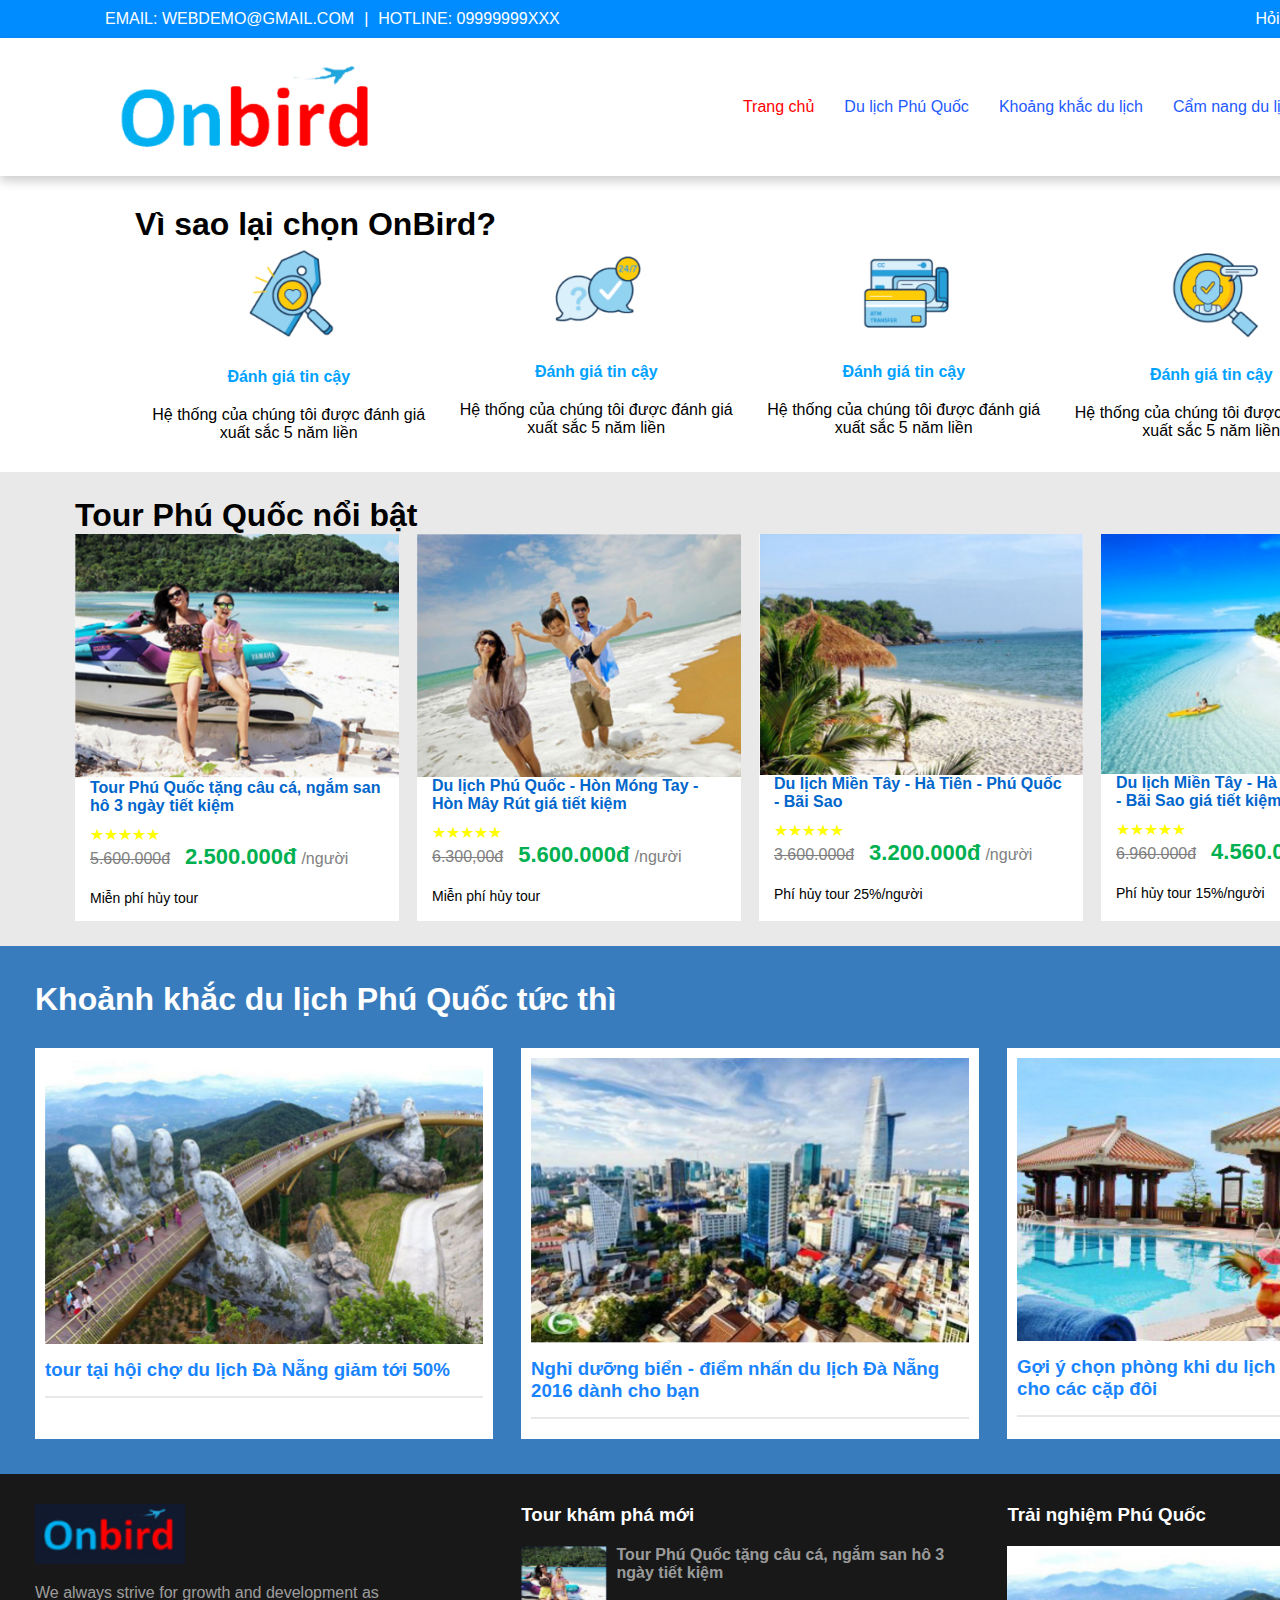
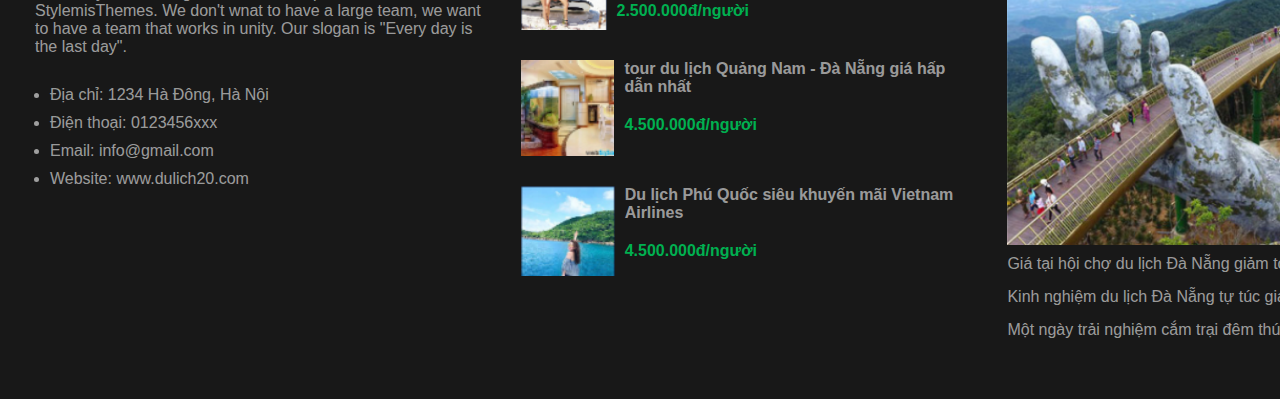
<file: index.html>
<!DOCTYPE html>
<html lang="en">
<head>
    <meta charset="UTF-8">
    <meta name="viewport" content="width=device-width, initial-scale=1.0">
    <title>De 02 - giao dien</title>
    <link rel="stylesheet" href="index.css">
</head>
<body>
    <header>
        <div class="ads">
            <div class="email">
                <p>EMAIL: WEBDEMO@GMAIL.COM</p> 
                <span style="margin: 0 10px;">|</span>
                <p></p>HOTLINE: 09999999XXX</p>
            </div>
            <div class="gio-hang">
                 <a href="#">Hỏi đáp</a>
                 <a href="#">Giỏ hàng</a>
            </div>
        </div>

        <div class="header">
            <div class="logo">
                <a href="#"><img src="./img/Screenshot 2024-10-05 094308.png"></a>
            </div>
            <div class="menu">
                <ul>
                    <li><a href="#" style="color: red;">Trang chủ</a></li>
                    <li><a href="#">Du lịch Phú Quốc</a></li>
                    <li><a href="#">Khoảng khắc du lịch</a></li>
                    <li><a href="#">Cẩm nang du lịch</a></li>
                    <li><a href="#">Liên hệ</a></li>
                </ul>
            </div>
        </div>
    </header>

    <div class="scription">
        <h1>Vì sao lại chọn OnBird?</h1>
        <div class="reason">
            <div class="rs-box">
                <img src="./img/Screenshot 2024-10-05 102603.png">
                <span>Đánh giá tin cậy</span>
                <p>Hệ thống của chúng tôi được đánh giá xuất sắc 5 năm liền</p>
            </div>

            <div class="rs-box">
                <img src="./img/Screenshot 2024-10-05 102635.png">
                <span>Đánh giá tin cậy</span>
                <p>Hệ thống của chúng tôi được đánh giá xuất sắc 5 năm liền</p>
            </div>

            <div class="rs-box">
                <img src="./img/Screenshot 2024-10-05 102642.png">
                <span>Đánh giá tin cậy</span>
                <p>Hệ thống của chúng tôi được đánh giá xuất sắc 5 năm liền</p>
            </div>

            <div class="rs-box">
                <img src="./img/Screenshot 2024-10-05 102649.png">
                <span>Đánh giá tin cậy</span>
                <p>Hệ thống của chúng tôi được đánh giá xuất sắc 5 năm liền</p>
            </div>
        </div>
    </div>

    <div class="tour-list">
        <h1> Tour Phú Quốc nổi bật</h1>
        <div class="tour-container">
            <div class="tour-box">
                <img src="./img/Screenshot 2024-10-05 105231.png" alt="Tour Phú Quốc" class="tour-image">
                <div style="display: flex; flex-direction: column; padding: 0  15px;">
                    <a href="#"><h3>Tour Phú Quốc tặng câu cá, ngắm san hô 3 ngày tiết kiệm</h3></a>

                    <span style="color: yellow;">★★★★★</span>
                    <div class="price">
                        <span class="old-price">5.600.000đ</span>
                        <span class="new-price">2.500.000đ</span>
                        <span class="per-person">/người</span>
                    </div>
                    <p class="cancel-policy">Miễn phí hủy tour</p>
                </div>
            </div>
            <div class="tour-box">
                <img src="./img/Screenshot 2024-10-05 105243.png" alt="Tour Phú Quốc" class="tour-image">
                <div style="display: flex; flex-direction: column; padding: 0  15px;">
                    <a href="#"><h3>Du lịch Phú Quốc - Hòn Móng Tay - Hòn Mây Rút giá tiết kiệm</h3></a>

                    <span style="color: yellow;">★★★★★</span>
                    <div class="price">
                        <span class="old-price">6.300,00đ</span>
                        <span class="new-price">5.600.000đ</span>
                        <span class="per-person">/người</span>
                    </div>
                    <p class="cancel-policy">Miễn phí hủy tour</p>
                </div>
            </div>
            <div class="tour-box">
                <img src="./img/Screenshot 2024-10-05 105252.png" alt="Tour Phú Quốc" class="tour-image">
                
                <div style="display: flex; flex-direction: column; padding: 0  15px;">
                    <a href="#"><h3>Du lịch Miền Tây - Hà Tiên - Phú Quốc - Bãi Sao</h3></a>

                    <span style="color: yellow;">★★★★★</span>
                    <div class="price">
                        <span class="old-price">3.600.000đ</span>
                        <span class="new-price">3.200.000đ</span>
                        <span class="per-person">/người</span>
                    </div>
                    <p class="cancel-policy">Phí hủy tour 25%/người</p>
                </div>
            </div>
            <div class="tour-box">
                <img src="./img/Screenshot 2024-10-05 105300.png" alt="Tour Phú Quốc" class="tour-image">
                <div style="display: flex; flex-direction: column; padding: 0  15px;">
                    <a href=""><h3>Du lịch Miền Tây - Hà Tiên - Phú Quốc - Bãi Sao giá tiết kiệm 2018</h3></a>

                    <span style="color: yellow;">★★★★★</span>
                    <div class="price">
                        <span class="old-price">6.960.000đ</span>
                        <span class="new-price">4.560.000đ</span>
                        <span class="per-person">/người</span>
                    </div>
                    <p class="cancel-policy">Phí hủy tour 15%/người</p>
                </div>
            </div>
        </div>
    </div>

    <div class="moment">
        <h1>Khoảnh khắc du lịch Phú Quốc tức thì</h1>
        <div class="moment-list">
            <div class="moment-box">
                <img src="./img/Screenshot 2024-10-05 113007.png">
                <a href="#"><h3>tour tại hội chợ du lịch Đà Nẵng giảm tới 50%</h3></a>
                <div class="line"></div>
            </div>
            <div class="moment-box">
                <img src="./img/Screenshot 2024-10-05 113014.png">
                <a href="#"><h3>Nghỉ dưỡng biển - điểm nhấn du lịch Đà Nẵng 2016 dành cho bạn</h3></a>
                <div class="line"></div>
            </div>
            <div class="moment-box">
                <img src="./img/Screenshot 2024-10-05 113026.png">
                <a href="#"><h3>Gợi ý chọn phòng khi du lịch Huế dịp tết tốt nhất cho các cặp đôi</h3></a>
                <div class="line"></div>
            </div>
        </div>
    </div>

    <div class="footer">
        <div class="footer-box">
            <img style="width: 150px; height: 60px;" src="./img/Screenshot 2024-10-05 114458.png">
            <p style="margin: 20px 0;">We always strive for growth and development as StylemisThemes. We don't wnat to have a large team, we want to have a team that works in unity. Our slogan is "Every day is the last day".</p>
            <ul>
                <li>Địa chỉ: 1234 Hà Đông, Hà Nội</li>
                <li>Điện thoại: 0123456xxx</li>
                <li>Email: info@gmail.com</li>
                <li>Website: www.dulich20.com</li>
            </ul>
        </div>

        <div class="footer-box">
            <h3>Tour khám phá mới</h3>
            <div class="new-tour-list">
                <div class="new-tour">
                    <img src="./img/Screenshot 2024-10-05 114519.png">
                    <div>
                        <a href="#"><h4>Tour Phú Quốc tặng câu cá, ngắm san hô 3 ngày tiết kiệm</h4></a>
                        <span class="new-price">2.500.000đ/người</span>
                    </div>
                </div>
                <div class="new-tour">
                    <img src="./img/Screenshot 2024-10-05 114525.png">
                    <div>
                        <a href="#"><h4>tour du lịch Quảng Nam - Đà Nẵng giá hấp dẫn nhất</h4></a>
                        <span class="new-price">4.500.000đ/người</span>
                    </div>
                </div>
                <div class="new-tour">
                    <img src="./img/Screenshot 2024-10-05 114530.png">
                    <div>
                        <a href="#"><h4>Du lịch Phú Quốc siêu khuyến mãi Vietnam Airlines</h4></a>
                        <span class="new-price">4.500.000đ/người</span>
                    </div>
                </div>
            </div>
        </div>

        <div class="footer-box">
            <h3 style="margin-bottom: 20px;">Trải nghiệm Phú Quốc</h3>
            <img src="./img/Screenshot 2024-10-05 113007.png">
            <p style="margin-top: 10px;">Giá tại hội chợ du lịch Đà Nẵng giảm tới 50%</p>
            <p style="margin: 15px 0;">Kinh nghiệm du lịch Đà Nẵng tự túc giá SIÊU RẺ</p>
            <p>Một ngày trải nghiệm cắm trại đêm thú vị tại Hồ Hàm Lợn</p>
        </div>
    </div>
</body>
</html>
</file>
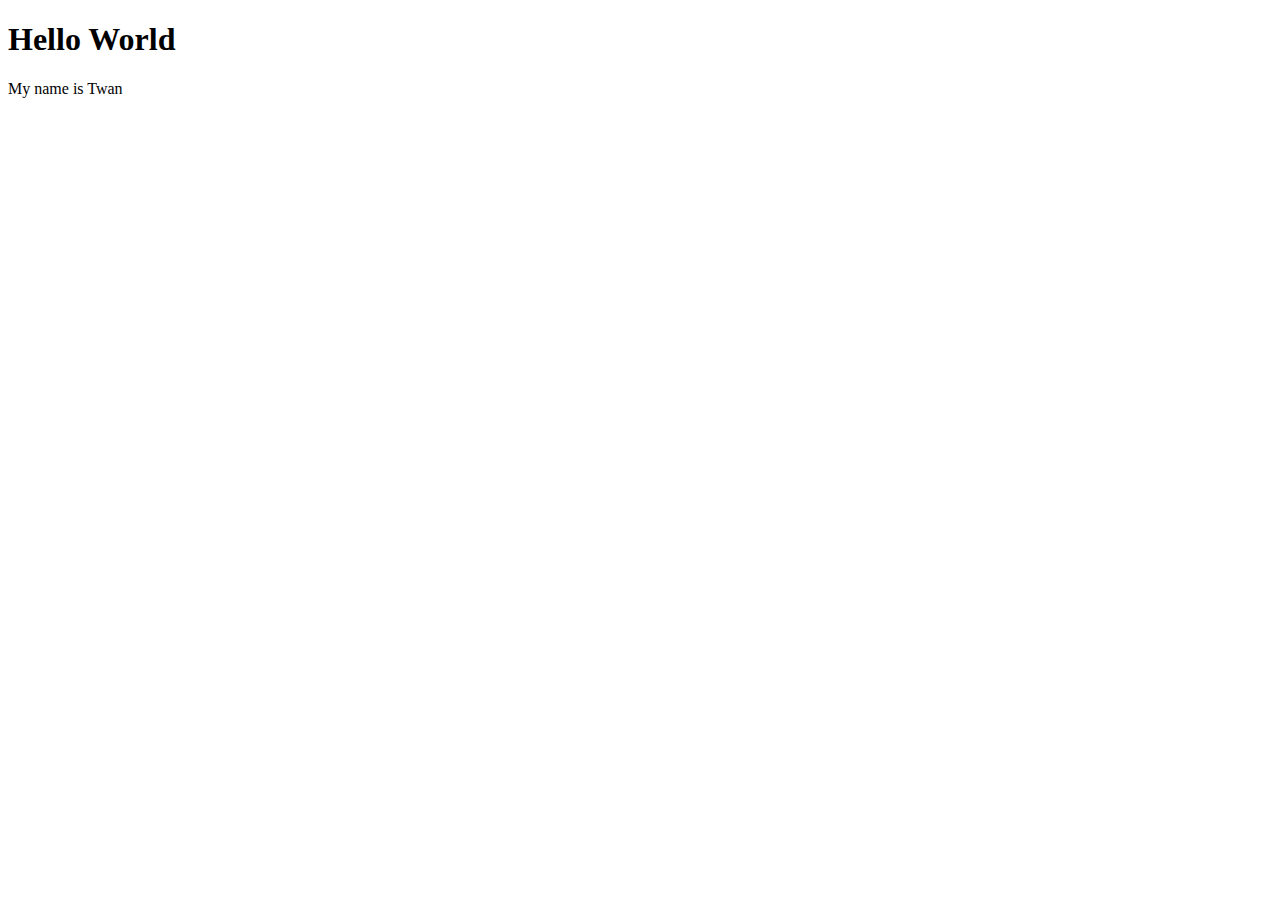
<file: about.html>
<!DOCTYPE html>
<html lang="en">
<head>
    <meta charset="UTF-8">
    <meta name="viewport" content="width=device-width, initial-scale=1.0">
    <title>Document</title>
</head>
<body>
    <h1>Hello World</h1>
    <p>My name is Twan</p>
</body>
</html>
</file>
<file: index.css>
*{
    box-sizing: border-box;
    margin: 0;
    padding: 0;
}

body{
    width: 1500px;
    margin: 0 auto;
    font-family: Arial, Helvetica, sans-serif;
}

a{
    text-decoration: none;
    color: rgb(31, 90, 255);
}

a h3:hover{
    color: red;
}

a h4:hover{
    color: red;
}
header{
    width: 100%;
    display: flex;
    flex-direction: column;
}


.ads{
    display: flex;
    flex-direction: row;
    justify-content: space-between;
    color: white;
    background-color: rgb(0, 140, 255);
    padding: 10px 7%;
}

.email{
    display: flex;
}

.gio-hang a{
    color: white;
    margin: 0 5px;
}

.gio-hang a:hover{
    color: red;
}

.header{
    display: flex;
    padding: 15px 7%;
    justify-content: space-between;
    box-shadow: 0px 5px 10px rgba(0, 0, 0, 0.199); /* Shadow chỉ ở phần dưới */
}

.menu{
    display: flex;
    padding: 20px 0;
}

.menu ul{
    display: flex;
    justify-content: center;
    align-items: center;
}

.menu ul li{
    margin: 0 15px;
}

.menu ul li{
    list-style: none;
}

.menu ul li a:hover{
    color: red;
}

.scription{
    width: 100%;
    padding: 30px 9%;
}
.reason{
    display: flex;
    width: 100%;
    justify-content: space-around;
}
.rs-box{
    display: flex;
    flex-direction: column;
    justify-content: center;
    align-items: center;
    flex-basis: 23%;
    text-align: center;
}

.rs-box span{
    color: rgb(0, 162, 255);
    margin: 20px 0;
    font-weight: 550;
}

.tour-list{
    width: 100%;
    background-color: #e9e9e9;
    padding: 25px 5%;
}

.tour-container{
    width: 100%;
    display: flex;
    justify-content: space-between;
}
.tour-box{
    display: flex;
    flex-direction: column;
    flex-basis: 24%;
    background-color: white;
    padding-bottom: 15px;
}

.tour-box a h3:hover{
    color: red;
}

.tour-box img{
    width: 100%;
    height: auto;
}

.tour-box h3{
    font-size: 16px;
    color: #0066cc; 
    margin-bottom: 10px;
    font-weight: 600;
}

.tour-box > span {
    color: #FFD700; 
    font-size: 14px;
    margin-bottom: 10px;
}

.price {
    font-size: 18px;
    margin-bottom: 10px;
}

.old-price {
    text-decoration: line-through;
    color: gray;
    font-size: 16px;
    margin-right: 10px;
}

.new-price {
    color: #00B050; 
    font-size: 22px;
    font-weight: bold;
}

.per-person {
    color: gray;
    font-size: 16px;
}

.cancel-policy {
    font-size: 14px;
    margin-top: 10px;
}

.moment{
    background-color: #397cbe;
    padding: 35px;
}
.moment h1{
    color: white;
    margin-bottom: 30px;
}
.moment-list{
    display: flex;
    justify-content: space-between;
}

.moment-box{
    display: flex;
    flex-direction: column;
    flex-basis: 32%;
    background-color: white;
    padding: 10px 10px 20px;
}

.moment-box h3{
    color: rgb(25, 132, 255);
    margin: 15px 0;
}
.line{
    border: 1px solid rgba(0, 0, 0, 0.089);
}

.footer{
    display: flex;
    background-color: rgba(0, 0, 0, 0.906);
    color: rgba(255, 255, 255, 0.589);
    padding:30px 35px 60px;
    justify-content: space-between;
    position: relative;
}

.footer h3{
    color: white;
}

.footer-box{
    display: flex;
    flex-direction: column;
    flex-basis: 32%;
}

.footer-box ul li{
    margin: 10px 15px;
}

.new-tour-list{
    display: flex;
    flex-direction: column;
    padding-right: 20px;
}

.new-tour{
    display: flex;
    margin: 20px 0 10px;
}

.new-tour a h4:hover{
    color: red;
}

.new-tour img{
    display: flex;
    flex-basis:25%;
    margin-right: 10px;
}

.new-tour h4{
    color: rgba(255, 255, 255, 0.589);
    margin-bottom: 20px;
}


.footer-box .new-price{
    font-size: 16px;
}
</file>
